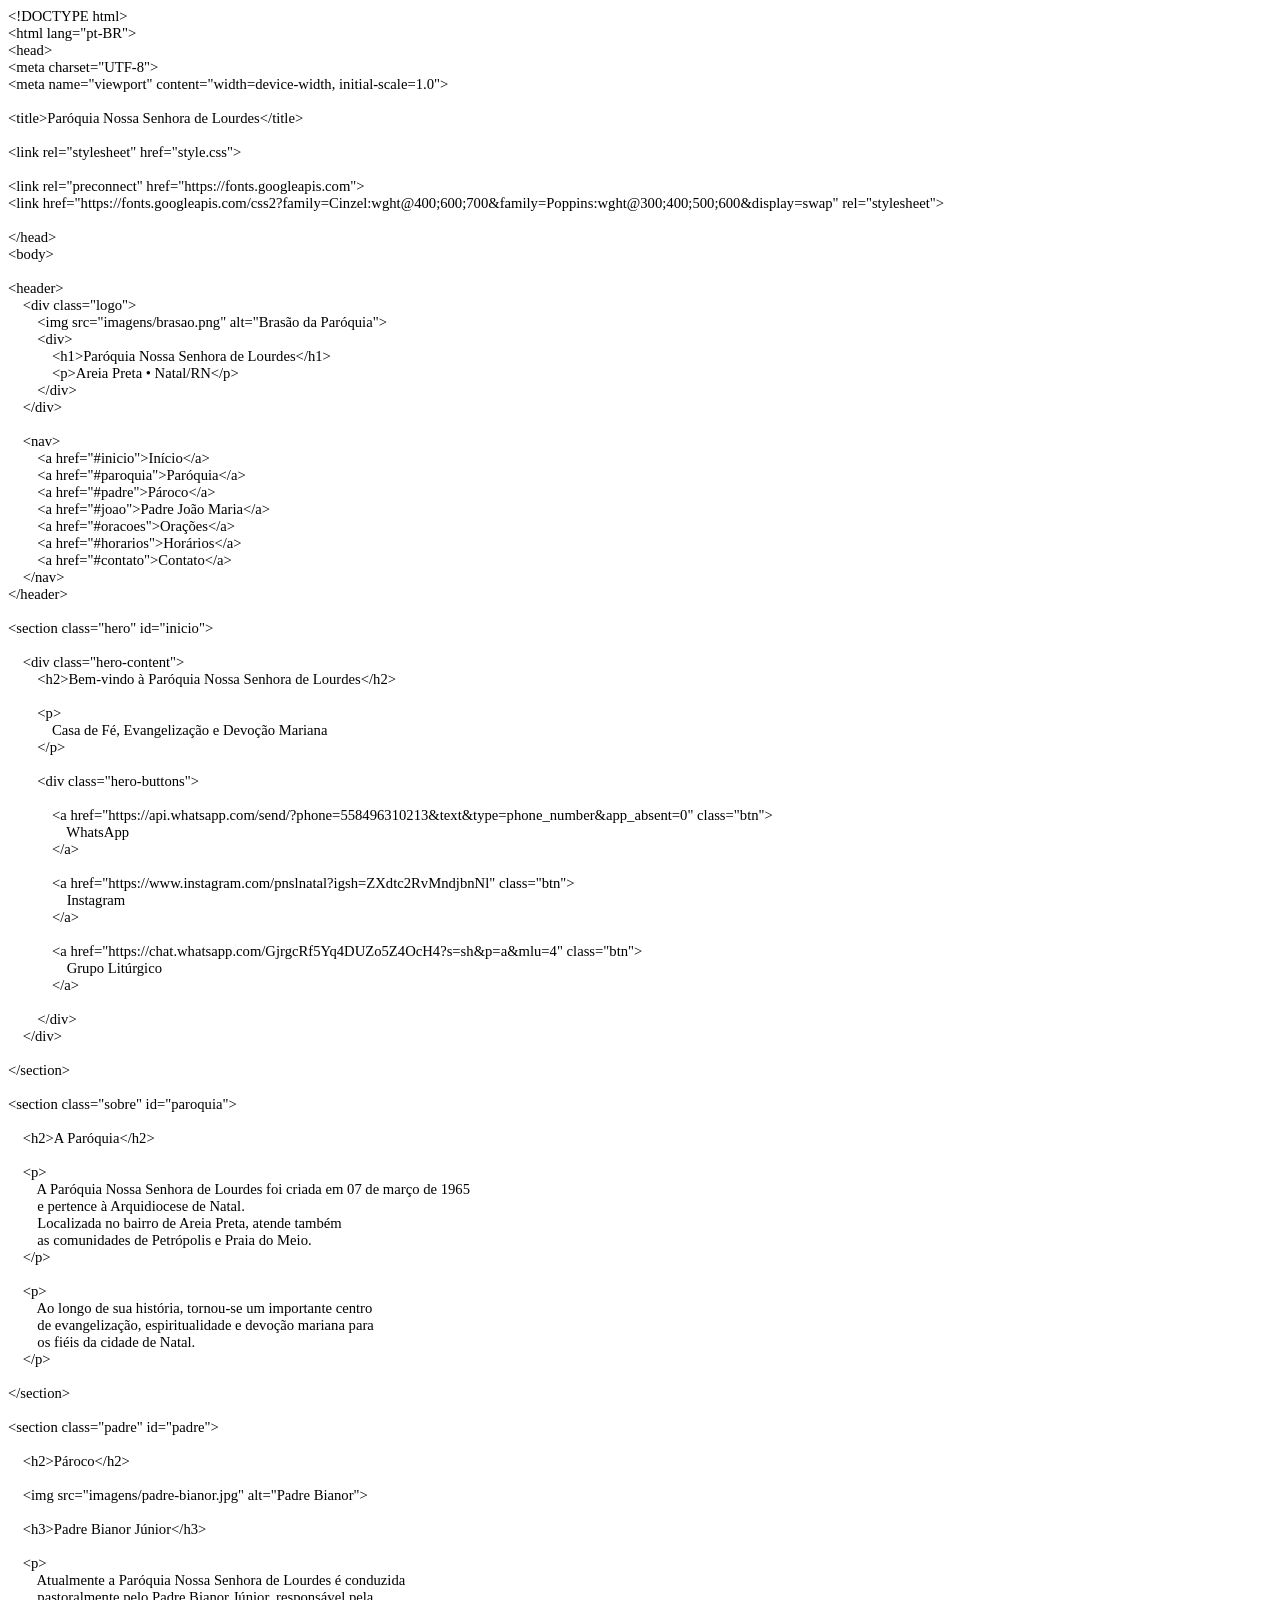
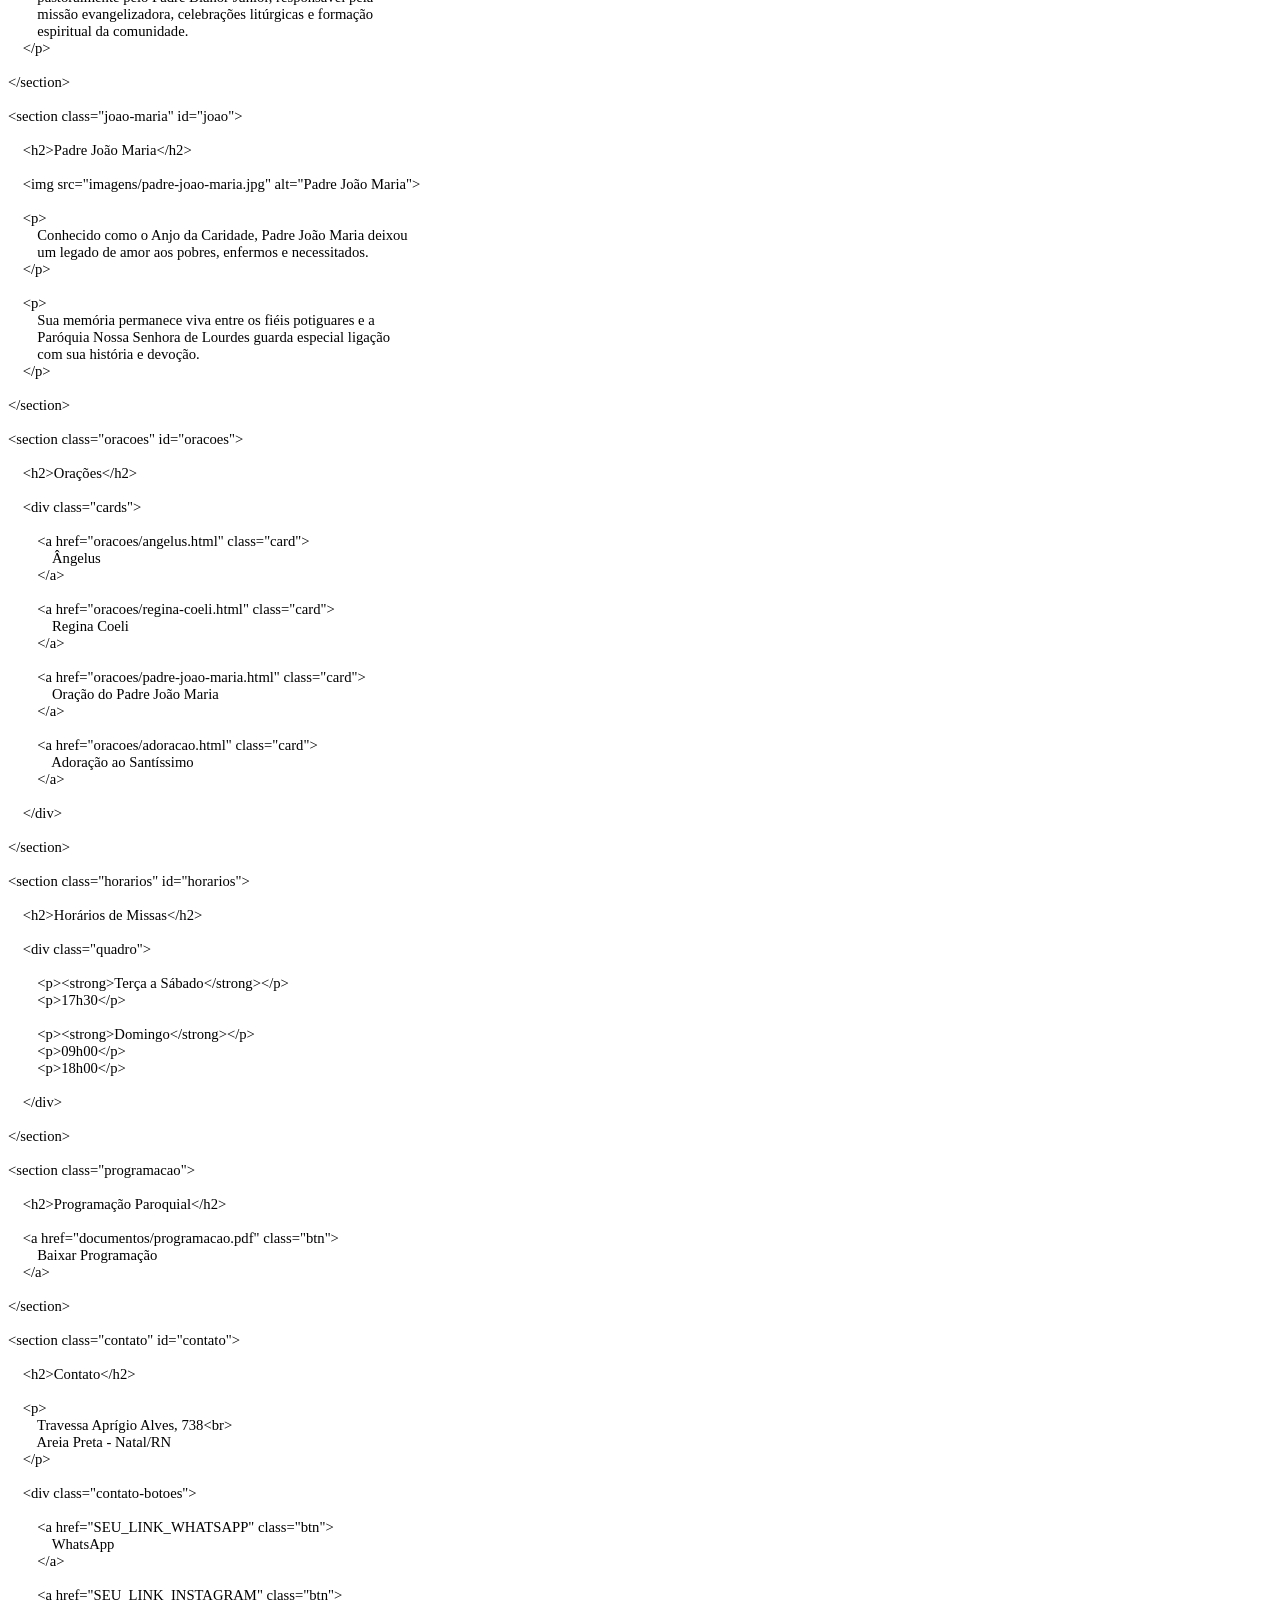
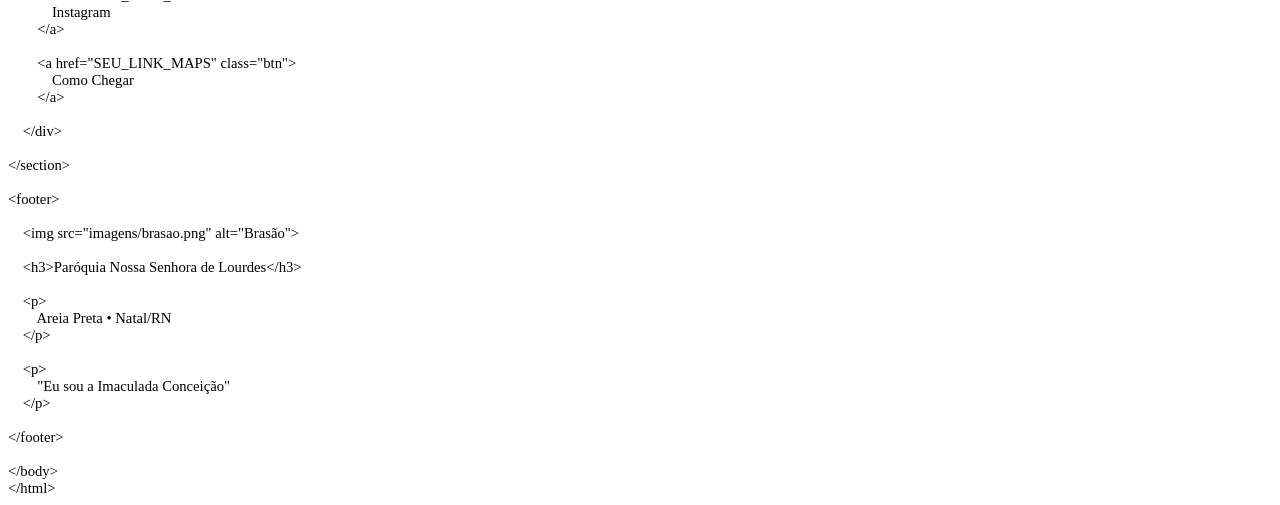
<file: index.html>
﻿<!DOCTYPE html PUBLIC "-//W3C//DTD XHTML 1.0 Transitional//EN" "http://www.w3.org/TR/xhtml1/DTD/xhtml1-transitional.dtd">
<html xmlns="http://www.w3.org/1999/xhtml">
	<head>
		<meta http-equiv="Content-Type" content="text/html; charset=utf-8" /><title>
		</title>
		<style type="text/css">
			.cs45EDA04D{text-align:left;text-indent:0pt;margin:0pt 0pt 0pt 0pt}
			.cs1D3D232C{color:#000000;background-color:transparent;font-family:Calibri;font-size:11pt;font-weight:normal;font-style:normal;}
		</style>
	</head>
	<body>
		<p class="cs45EDA04D"><span class="cs1D3D232C">&lt;!DOCTYPE html&gt;</span></p><p class="cs45EDA04D"><span class="cs1D3D232C">&lt;html lang=&quot;pt-BR&quot;&gt;</span></p><p class="cs45EDA04D"><span class="cs1D3D232C">&lt;head&gt;</span></p><p class="cs45EDA04D"><span class="cs1D3D232C">&lt;meta charset=&quot;UTF-8&quot;&gt;</span></p><p class="cs45EDA04D"><span class="cs1D3D232C">&lt;meta name=&quot;viewport&quot; content=&quot;width=device-width, initial-scale=1.0&quot;&gt;</span></p><p class="cs45EDA04D"><span class="cs1D3D232C">&nbsp;</span></p><p class="cs45EDA04D"><span class="cs1D3D232C">&lt;title&gt;Par&oacute;quia Nossa Senhora de Lourdes&lt;/title&gt;</span></p><p class="cs45EDA04D"><span class="cs1D3D232C">&nbsp;</span></p><p class="cs45EDA04D"><span class="cs1D3D232C">&lt;link rel=&quot;stylesheet&quot; href=&quot;style.css&quot;&gt;</span></p><p class="cs45EDA04D"><span class="cs1D3D232C">&nbsp;</span></p><p class="cs45EDA04D"><span class="cs1D3D232C">&lt;link rel=&quot;preconnect&quot; href=&quot;https://fonts.googleapis.com&quot;&gt;</span></p><p class="cs45EDA04D"><span class="cs1D3D232C">&lt;link href=&quot;https://fonts.googleapis.com/css2?family=Cinzel:wght@400;600;700&amp;family=Poppins:wght@300;400;500;600&amp;display=swap&quot; rel=&quot;stylesheet&quot;&gt;</span></p><p class="cs45EDA04D"><span class="cs1D3D232C">&nbsp;</span></p><p class="cs45EDA04D"><span class="cs1D3D232C">&lt;/head&gt;</span></p><p class="cs45EDA04D"><span class="cs1D3D232C">&lt;body&gt;</span></p><p class="cs45EDA04D"><span class="cs1D3D232C">&nbsp;</span></p><p class="cs45EDA04D"><span class="cs1D3D232C">&lt;header&gt;</span></p><p class="cs45EDA04D"><span class="cs1D3D232C">&nbsp; &nbsp;&nbsp;&lt;div class=&quot;logo&quot;&gt;</span></p><p class="cs45EDA04D"><span class="cs1D3D232C">&nbsp; &nbsp;&nbsp;&nbsp;&nbsp;&nbsp;&nbsp;&lt;img src=&quot;imagens/brasao.png&quot; alt=&quot;Bras&atilde;o da Par&oacute;quia&quot;&gt;</span></p><p class="cs45EDA04D"><span class="cs1D3D232C">&nbsp; &nbsp;&nbsp;&nbsp;&nbsp;&nbsp;&nbsp;&lt;div&gt;</span></p><p class="cs45EDA04D"><span class="cs1D3D232C">&nbsp; &nbsp;&nbsp;&nbsp;&nbsp;&nbsp;&nbsp;&nbsp;&nbsp;&nbsp;&nbsp;&lt;h1&gt;Par&oacute;quia Nossa Senhora de Lourdes&lt;/h1&gt;</span></p><p class="cs45EDA04D"><span class="cs1D3D232C">&nbsp; &nbsp;&nbsp;&nbsp;&nbsp;&nbsp;&nbsp;&nbsp;&nbsp;&nbsp;&nbsp;&lt;p&gt;Areia Preta &bull; Natal/RN&lt;/p&gt;</span></p><p class="cs45EDA04D"><span class="cs1D3D232C">&nbsp; &nbsp;&nbsp;&nbsp;&nbsp;&nbsp;&nbsp;&lt;/div&gt;</span></p><p class="cs45EDA04D"><span class="cs1D3D232C">&nbsp; &nbsp;&nbsp;&lt;/div&gt;</span></p><p class="cs45EDA04D"><span class="cs1D3D232C">&nbsp;</span></p><p class="cs45EDA04D"><span class="cs1D3D232C">&nbsp; &nbsp;&nbsp;&lt;nav&gt;</span></p><p class="cs45EDA04D"><span class="cs1D3D232C">&nbsp; &nbsp;&nbsp;&nbsp;&nbsp;&nbsp;&nbsp;&lt;a href=&quot;#inicio&quot;&gt;In&iacute;cio&lt;/a&gt;</span></p><p class="cs45EDA04D"><span class="cs1D3D232C">&nbsp; &nbsp;&nbsp;&nbsp;&nbsp;&nbsp;&nbsp;&lt;a href=&quot;#paroquia&quot;&gt;Par&oacute;quia&lt;/a&gt;</span></p><p class="cs45EDA04D"><span class="cs1D3D232C">&nbsp; &nbsp;&nbsp;&nbsp;&nbsp;&nbsp;&nbsp;&lt;a href=&quot;#padre&quot;&gt;P&aacute;roco&lt;/a&gt;</span></p><p class="cs45EDA04D"><span class="cs1D3D232C">&nbsp; &nbsp;&nbsp;&nbsp;&nbsp;&nbsp;&nbsp;&lt;a href=&quot;#joao&quot;&gt;Padre Jo&atilde;o Maria&lt;/a&gt;</span></p><p class="cs45EDA04D"><span class="cs1D3D232C">&nbsp; &nbsp;&nbsp;&nbsp;&nbsp;&nbsp;&nbsp;&lt;a href=&quot;#oracoes&quot;&gt;Ora&ccedil;&otilde;es&lt;/a&gt;</span></p><p class="cs45EDA04D"><span class="cs1D3D232C">&nbsp; &nbsp;&nbsp;&nbsp;&nbsp;&nbsp;&nbsp;&lt;a href=&quot;#horarios&quot;&gt;Hor&aacute;rios&lt;/a&gt;</span></p><p class="cs45EDA04D"><span class="cs1D3D232C">&nbsp; &nbsp;&nbsp;&nbsp;&nbsp;&nbsp;&nbsp;&lt;a href=&quot;#contato&quot;&gt;Contato&lt;/a&gt;</span></p><p class="cs45EDA04D"><span class="cs1D3D232C">&nbsp; &nbsp;&nbsp;&lt;/nav&gt;</span></p><p class="cs45EDA04D"><span class="cs1D3D232C">&lt;/header&gt;</span></p><p class="cs45EDA04D"><span class="cs1D3D232C">&nbsp;</span></p><p class="cs45EDA04D"><span class="cs1D3D232C">&lt;section class=&quot;hero&quot; id=&quot;inicio&quot;&gt;</span></p><p class="cs45EDA04D"><span class="cs1D3D232C">&nbsp;</span></p><p class="cs45EDA04D"><span class="cs1D3D232C">&nbsp; &nbsp;&nbsp;&lt;div class=&quot;hero-content&quot;&gt;</span></p><p class="cs45EDA04D"><span class="cs1D3D232C">&nbsp; &nbsp;&nbsp;&nbsp;&nbsp;&nbsp;&nbsp;&lt;h2&gt;Bem-vindo &agrave; Par&oacute;quia Nossa Senhora de Lourdes&lt;/h2&gt;</span></p><p class="cs45EDA04D"><span class="cs1D3D232C">&nbsp;</span></p><p class="cs45EDA04D"><span class="cs1D3D232C">&nbsp; &nbsp;&nbsp;&nbsp;&nbsp;&nbsp;&nbsp;&lt;p&gt;</span></p><p class="cs45EDA04D"><span class="cs1D3D232C">&nbsp; &nbsp;&nbsp;&nbsp;&nbsp;&nbsp;&nbsp;&nbsp;&nbsp;&nbsp;&nbsp;Casa de F&eacute;, Evangeliza&ccedil;&atilde;o e Devo&ccedil;&atilde;o Mariana</span></p><p class="cs45EDA04D"><span class="cs1D3D232C">&nbsp; &nbsp;&nbsp;&nbsp;&nbsp;&nbsp;&nbsp;&lt;/p&gt;</span></p><p class="cs45EDA04D"><span class="cs1D3D232C">&nbsp;</span></p><p class="cs45EDA04D"><span class="cs1D3D232C">&nbsp; &nbsp;&nbsp;&nbsp;&nbsp;&nbsp;&nbsp;&lt;div class=&quot;hero-buttons&quot;&gt;</span></p><p class="cs45EDA04D"><span class="cs1D3D232C">&nbsp;</span></p><p class="cs45EDA04D"><span class="cs1D3D232C">&nbsp; &nbsp;&nbsp;&nbsp;&nbsp;&nbsp;&nbsp;&nbsp;&nbsp;&nbsp;&nbsp;&lt;a href=&quot;https://api.whatsapp.com/send/?phone=558496310213&amp;text&amp;type=phone_number&amp;app_absent=0&quot; class=&quot;btn&quot;&gt;</span></p><p class="cs45EDA04D"><span class="cs1D3D232C">&nbsp; &nbsp;&nbsp;&nbsp;&nbsp;&nbsp;&nbsp;&nbsp;&nbsp;&nbsp;&nbsp;&nbsp;&nbsp;&nbsp;&nbsp;WhatsApp</span></p><p class="cs45EDA04D"><span class="cs1D3D232C">&nbsp; &nbsp;&nbsp;&nbsp;&nbsp;&nbsp;&nbsp;&nbsp;&nbsp;&nbsp;&nbsp;&lt;/a&gt;</span></p><p class="cs45EDA04D"><span class="cs1D3D232C">&nbsp;</span></p><p class="cs45EDA04D"><span class="cs1D3D232C">&nbsp; &nbsp;&nbsp;&nbsp;&nbsp;&nbsp;&nbsp;&nbsp;&nbsp;&nbsp;&nbsp;&lt;a href=&quot;https://www.instagram.com/pnslnatal?igsh=ZXdtc2RvMndjbnNl&quot; class=&quot;btn&quot;&gt;</span></p><p class="cs45EDA04D"><span class="cs1D3D232C">&nbsp; &nbsp;&nbsp;&nbsp;&nbsp;&nbsp;&nbsp;&nbsp;&nbsp;&nbsp;&nbsp;&nbsp;&nbsp;&nbsp;&nbsp;Instagram</span></p><p class="cs45EDA04D"><span class="cs1D3D232C">&nbsp; &nbsp;&nbsp;&nbsp;&nbsp;&nbsp;&nbsp;&nbsp;&nbsp;&nbsp;&nbsp;&lt;/a&gt;</span></p><p class="cs45EDA04D"><span class="cs1D3D232C">&nbsp;</span></p><p class="cs45EDA04D"><span class="cs1D3D232C">&nbsp; &nbsp;&nbsp;&nbsp;&nbsp;&nbsp;&nbsp;&nbsp;&nbsp;&nbsp;&nbsp;&lt;a href=&quot;https://chat.whatsapp.com/GjrgcRf5Yq4DUZo5Z4OcH4?s=sh&amp;p=a&amp;mlu=4&quot; class=&quot;btn&quot;&gt;</span></p><p class="cs45EDA04D"><span class="cs1D3D232C">&nbsp; &nbsp;&nbsp;&nbsp;&nbsp;&nbsp;&nbsp;&nbsp;&nbsp;&nbsp;&nbsp;&nbsp;&nbsp;&nbsp;&nbsp;Grupo Lit&uacute;rgico</span></p><p class="cs45EDA04D"><span class="cs1D3D232C">&nbsp; &nbsp;&nbsp;&nbsp;&nbsp;&nbsp;&nbsp;&nbsp;&nbsp;&nbsp;&nbsp;&lt;/a&gt;</span></p><p class="cs45EDA04D"><span class="cs1D3D232C">&nbsp;</span></p><p class="cs45EDA04D"><span class="cs1D3D232C">&nbsp; &nbsp;&nbsp;&nbsp;&nbsp;&nbsp;&nbsp;&lt;/div&gt;</span></p><p class="cs45EDA04D"><span class="cs1D3D232C">&nbsp; &nbsp;&nbsp;&lt;/div&gt;</span></p><p class="cs45EDA04D"><span class="cs1D3D232C">&nbsp;</span></p><p class="cs45EDA04D"><span class="cs1D3D232C">&lt;/section&gt;</span></p><p class="cs45EDA04D"><span class="cs1D3D232C">&nbsp;</span></p><p class="cs45EDA04D"><span class="cs1D3D232C">&lt;section class=&quot;sobre&quot; id=&quot;paroquia&quot;&gt;</span></p><p class="cs45EDA04D"><span class="cs1D3D232C">&nbsp;</span></p><p class="cs45EDA04D"><span class="cs1D3D232C">&nbsp; &nbsp;&nbsp;&lt;h2&gt;A Par&oacute;quia&lt;/h2&gt;</span></p><p class="cs45EDA04D"><span class="cs1D3D232C">&nbsp;</span></p><p class="cs45EDA04D"><span class="cs1D3D232C">&nbsp; &nbsp;&nbsp;&lt;p&gt;</span></p><p class="cs45EDA04D"><span class="cs1D3D232C">&nbsp; &nbsp;&nbsp;&nbsp;&nbsp;&nbsp;&nbsp;A Par&oacute;quia Nossa Senhora de Lourdes foi criada em 07 de mar&ccedil;o de 1965</span></p><p class="cs45EDA04D"><span class="cs1D3D232C">&nbsp; &nbsp;&nbsp;&nbsp;&nbsp;&nbsp;&nbsp;e pertence &agrave; Arquidiocese de Natal.</span></p><p class="cs45EDA04D"><span class="cs1D3D232C">&nbsp; &nbsp;&nbsp;&nbsp;&nbsp;&nbsp;&nbsp;Localizada no bairro de Areia Preta, atende tamb&eacute;m</span></p><p class="cs45EDA04D"><span class="cs1D3D232C">&nbsp; &nbsp;&nbsp;&nbsp;&nbsp;&nbsp;&nbsp;as comunidades de Petr&oacute;polis e Praia do Meio.</span></p><p class="cs45EDA04D"><span class="cs1D3D232C">&nbsp; &nbsp;&nbsp;&lt;/p&gt;</span></p><p class="cs45EDA04D"><span class="cs1D3D232C">&nbsp;</span></p><p class="cs45EDA04D"><span class="cs1D3D232C">&nbsp; &nbsp;&nbsp;&lt;p&gt;</span></p><p class="cs45EDA04D"><span class="cs1D3D232C">&nbsp; &nbsp;&nbsp;&nbsp;&nbsp;&nbsp;&nbsp;Ao longo de sua hist&oacute;ria, tornou-se um importante centro</span></p><p class="cs45EDA04D"><span class="cs1D3D232C">&nbsp; &nbsp;&nbsp;&nbsp;&nbsp;&nbsp;&nbsp;de evangeliza&ccedil;&atilde;o, espiritualidade e devo&ccedil;&atilde;o mariana para</span></p><p class="cs45EDA04D"><span class="cs1D3D232C">&nbsp; &nbsp;&nbsp;&nbsp;&nbsp;&nbsp;&nbsp;os fi&eacute;is da cidade de Natal.</span></p><p class="cs45EDA04D"><span class="cs1D3D232C">&nbsp; &nbsp;&nbsp;&lt;/p&gt;</span></p><p class="cs45EDA04D"><span class="cs1D3D232C">&nbsp;</span></p><p class="cs45EDA04D"><span class="cs1D3D232C">&lt;/section&gt;</span></p><p class="cs45EDA04D"><span class="cs1D3D232C">&nbsp;</span></p><p class="cs45EDA04D"><span class="cs1D3D232C">&lt;section class=&quot;padre&quot; id=&quot;padre&quot;&gt;</span></p><p class="cs45EDA04D"><span class="cs1D3D232C">&nbsp;</span></p><p class="cs45EDA04D"><span class="cs1D3D232C">&nbsp; &nbsp;&nbsp;&lt;h2&gt;P&aacute;roco&lt;/h2&gt;</span></p><p class="cs45EDA04D"><span class="cs1D3D232C">&nbsp;</span></p><p class="cs45EDA04D"><span class="cs1D3D232C">&nbsp; &nbsp;&nbsp;&lt;img src=&quot;imagens/padre-bianor.jpg&quot; alt=&quot;Padre Bianor&quot;&gt;</span></p><p class="cs45EDA04D"><span class="cs1D3D232C">&nbsp;</span></p><p class="cs45EDA04D"><span class="cs1D3D232C">&nbsp; &nbsp;&nbsp;&lt;h3&gt;Padre Bianor J&uacute;nior&lt;/h3&gt;</span></p><p class="cs45EDA04D"><span class="cs1D3D232C">&nbsp;</span></p><p class="cs45EDA04D"><span class="cs1D3D232C">&nbsp; &nbsp;&nbsp;&lt;p&gt;</span></p><p class="cs45EDA04D"><span class="cs1D3D232C">&nbsp; &nbsp;&nbsp;&nbsp;&nbsp;&nbsp;&nbsp;Atualmente a Par&oacute;quia Nossa Senhora de Lourdes &eacute; conduzida</span></p><p class="cs45EDA04D"><span class="cs1D3D232C">&nbsp; &nbsp;&nbsp;&nbsp;&nbsp;&nbsp;&nbsp;pastoralmente pelo Padre Bianor J&uacute;nior, respons&aacute;vel pela</span></p><p class="cs45EDA04D"><span class="cs1D3D232C">&nbsp; &nbsp;&nbsp;&nbsp;&nbsp;&nbsp;&nbsp;miss&atilde;o evangelizadora, celebra&ccedil;&otilde;es lit&uacute;rgicas e forma&ccedil;&atilde;o</span></p><p class="cs45EDA04D"><span class="cs1D3D232C">&nbsp; &nbsp;&nbsp;&nbsp;&nbsp;&nbsp;&nbsp;espiritual da comunidade.</span></p><p class="cs45EDA04D"><span class="cs1D3D232C">&nbsp; &nbsp;&nbsp;&lt;/p&gt;</span></p><p class="cs45EDA04D"><span class="cs1D3D232C">&nbsp;</span></p><p class="cs45EDA04D"><span class="cs1D3D232C">&lt;/section&gt;</span></p><p class="cs45EDA04D"><span class="cs1D3D232C">&nbsp;</span></p><p class="cs45EDA04D"><span class="cs1D3D232C">&lt;section class=&quot;joao-maria&quot; id=&quot;joao&quot;&gt;</span></p><p class="cs45EDA04D"><span class="cs1D3D232C">&nbsp;</span></p><p class="cs45EDA04D"><span class="cs1D3D232C">&nbsp; &nbsp;&nbsp;&lt;h2&gt;Padre Jo&atilde;o Maria&lt;/h2&gt;</span></p><p class="cs45EDA04D"><span class="cs1D3D232C">&nbsp;</span></p><p class="cs45EDA04D"><span class="cs1D3D232C">&nbsp; &nbsp;&nbsp;&lt;img src=&quot;imagens/padre-joao-maria.jpg&quot; alt=&quot;Padre Jo&atilde;o Maria&quot;&gt;</span></p><p class="cs45EDA04D"><span class="cs1D3D232C">&nbsp;</span></p><p class="cs45EDA04D"><span class="cs1D3D232C">&nbsp; &nbsp;&nbsp;&lt;p&gt;</span></p><p class="cs45EDA04D"><span class="cs1D3D232C">&nbsp; &nbsp;&nbsp;&nbsp;&nbsp;&nbsp;&nbsp;Conhecido como o Anjo da Caridade, Padre Jo&atilde;o Maria deixou</span></p><p class="cs45EDA04D"><span class="cs1D3D232C">&nbsp; &nbsp;&nbsp;&nbsp;&nbsp;&nbsp;&nbsp;um legado de amor aos pobres, enfermos e necessitados.</span></p><p class="cs45EDA04D"><span class="cs1D3D232C">&nbsp; &nbsp;&nbsp;&lt;/p&gt;</span></p><p class="cs45EDA04D"><span class="cs1D3D232C">&nbsp;</span></p><p class="cs45EDA04D"><span class="cs1D3D232C">&nbsp; &nbsp;&nbsp;&lt;p&gt;</span></p><p class="cs45EDA04D"><span class="cs1D3D232C">&nbsp; &nbsp;&nbsp;&nbsp;&nbsp;&nbsp;&nbsp;Sua mem&oacute;ria permanece viva entre os fi&eacute;is potiguares e a</span></p><p class="cs45EDA04D"><span class="cs1D3D232C">&nbsp; &nbsp;&nbsp;&nbsp;&nbsp;&nbsp;&nbsp;Par&oacute;quia Nossa Senhora de Lourdes guarda especial liga&ccedil;&atilde;o</span></p><p class="cs45EDA04D"><span class="cs1D3D232C">&nbsp; &nbsp;&nbsp;&nbsp;&nbsp;&nbsp;&nbsp;com sua hist&oacute;ria e devo&ccedil;&atilde;o.</span></p><p class="cs45EDA04D"><span class="cs1D3D232C">&nbsp; &nbsp;&nbsp;&lt;/p&gt;</span></p><p class="cs45EDA04D"><span class="cs1D3D232C">&nbsp;</span></p><p class="cs45EDA04D"><span class="cs1D3D232C">&lt;/section&gt;</span></p><p class="cs45EDA04D"><span class="cs1D3D232C">&nbsp;</span></p><p class="cs45EDA04D"><span class="cs1D3D232C">&lt;section class=&quot;oracoes&quot; id=&quot;oracoes&quot;&gt;</span></p><p class="cs45EDA04D"><span class="cs1D3D232C">&nbsp;</span></p><p class="cs45EDA04D"><span class="cs1D3D232C">&nbsp; &nbsp;&nbsp;&lt;h2&gt;Ora&ccedil;&otilde;es&lt;/h2&gt;</span></p><p class="cs45EDA04D"><span class="cs1D3D232C">&nbsp;</span></p><p class="cs45EDA04D"><span class="cs1D3D232C">&nbsp; &nbsp;&nbsp;&lt;div class=&quot;cards&quot;&gt;</span></p><p class="cs45EDA04D"><span class="cs1D3D232C">&nbsp;</span></p><p class="cs45EDA04D"><span class="cs1D3D232C">&nbsp; &nbsp;&nbsp;&nbsp;&nbsp;&nbsp;&nbsp;&lt;a href=&quot;oracoes/angelus.html&quot; class=&quot;card&quot;&gt;</span></p><p class="cs45EDA04D"><span class="cs1D3D232C">&nbsp; &nbsp;&nbsp;&nbsp;&nbsp;&nbsp;&nbsp;&nbsp;&nbsp;&nbsp;&nbsp;&Acirc;ngelus</span></p><p class="cs45EDA04D"><span class="cs1D3D232C">&nbsp; &nbsp;&nbsp;&nbsp;&nbsp;&nbsp;&nbsp;&lt;/a&gt;</span></p><p class="cs45EDA04D"><span class="cs1D3D232C">&nbsp;</span></p><p class="cs45EDA04D"><span class="cs1D3D232C">&nbsp; &nbsp;&nbsp;&nbsp;&nbsp;&nbsp;&nbsp;&lt;a href=&quot;oracoes/regina-coeli.html&quot; class=&quot;card&quot;&gt;</span></p><p class="cs45EDA04D"><span class="cs1D3D232C">&nbsp; &nbsp;&nbsp;&nbsp;&nbsp;&nbsp;&nbsp;&nbsp;&nbsp;&nbsp;&nbsp;Regina Coeli</span></p><p class="cs45EDA04D"><span class="cs1D3D232C">&nbsp; &nbsp;&nbsp;&nbsp;&nbsp;&nbsp;&nbsp;&lt;/a&gt;</span></p><p class="cs45EDA04D"><span class="cs1D3D232C">&nbsp;</span></p><p class="cs45EDA04D"><span class="cs1D3D232C">&nbsp; &nbsp;&nbsp;&nbsp;&nbsp;&nbsp;&nbsp;&lt;a href=&quot;oracoes/padre-joao-maria.html&quot; class=&quot;card&quot;&gt;</span></p><p class="cs45EDA04D"><span class="cs1D3D232C">&nbsp; &nbsp;&nbsp;&nbsp;&nbsp;&nbsp;&nbsp;&nbsp;&nbsp;&nbsp;&nbsp;Ora&ccedil;&atilde;o do Padre Jo&atilde;o Maria</span></p><p class="cs45EDA04D"><span class="cs1D3D232C">&nbsp; &nbsp;&nbsp;&nbsp;&nbsp;&nbsp;&nbsp;&lt;/a&gt;</span></p><p class="cs45EDA04D"><span class="cs1D3D232C">&nbsp;</span></p><p class="cs45EDA04D"><span class="cs1D3D232C">&nbsp; &nbsp;&nbsp;&nbsp;&nbsp;&nbsp;&nbsp;&lt;a href=&quot;oracoes/adoracao.html&quot; class=&quot;card&quot;&gt;</span></p><p class="cs45EDA04D"><span class="cs1D3D232C">&nbsp; &nbsp;&nbsp;&nbsp;&nbsp;&nbsp;&nbsp;&nbsp;&nbsp;&nbsp;&nbsp;Adora&ccedil;&atilde;o ao Sant&iacute;ssimo</span></p><p class="cs45EDA04D"><span class="cs1D3D232C">&nbsp; &nbsp;&nbsp;&nbsp;&nbsp;&nbsp;&nbsp;&lt;/a&gt;</span></p><p class="cs45EDA04D"><span class="cs1D3D232C">&nbsp;</span></p><p class="cs45EDA04D"><span class="cs1D3D232C">&nbsp; &nbsp;&nbsp;&lt;/div&gt;</span></p><p class="cs45EDA04D"><span class="cs1D3D232C">&nbsp;</span></p><p class="cs45EDA04D"><span class="cs1D3D232C">&lt;/section&gt;</span></p><p class="cs45EDA04D"><span class="cs1D3D232C">&nbsp;</span></p><p class="cs45EDA04D"><span class="cs1D3D232C">&lt;section class=&quot;horarios&quot; id=&quot;horarios&quot;&gt;</span></p><p class="cs45EDA04D"><span class="cs1D3D232C">&nbsp;</span></p><p class="cs45EDA04D"><span class="cs1D3D232C">&nbsp; &nbsp;&nbsp;&lt;h2&gt;Hor&aacute;rios de Missas&lt;/h2&gt;</span></p><p class="cs45EDA04D"><span class="cs1D3D232C">&nbsp;</span></p><p class="cs45EDA04D"><span class="cs1D3D232C">&nbsp; &nbsp;&nbsp;&lt;div class=&quot;quadro&quot;&gt;</span></p><p class="cs45EDA04D"><span class="cs1D3D232C">&nbsp;</span></p><p class="cs45EDA04D"><span class="cs1D3D232C">&nbsp; &nbsp;&nbsp;&nbsp;&nbsp;&nbsp;&nbsp;&lt;p&gt;&lt;strong&gt;Ter&ccedil;a a S&aacute;bado&lt;/strong&gt;&lt;/p&gt;</span></p><p class="cs45EDA04D"><span class="cs1D3D232C">&nbsp; &nbsp;&nbsp;&nbsp;&nbsp;&nbsp;&nbsp;&lt;p&gt;17h30&lt;/p&gt;</span></p><p class="cs45EDA04D"><span class="cs1D3D232C">&nbsp;</span></p><p class="cs45EDA04D"><span class="cs1D3D232C">&nbsp; &nbsp;&nbsp;&nbsp;&nbsp;&nbsp;&nbsp;&lt;p&gt;&lt;strong&gt;Domingo&lt;/strong&gt;&lt;/p&gt;</span></p><p class="cs45EDA04D"><span class="cs1D3D232C">&nbsp; &nbsp;&nbsp;&nbsp;&nbsp;&nbsp;&nbsp;&lt;p&gt;09h00&lt;/p&gt;</span></p><p class="cs45EDA04D"><span class="cs1D3D232C">&nbsp; &nbsp;&nbsp;&nbsp;&nbsp;&nbsp;&nbsp;&lt;p&gt;18h00&lt;/p&gt;</span></p><p class="cs45EDA04D"><span class="cs1D3D232C">&nbsp;</span></p><p class="cs45EDA04D"><span class="cs1D3D232C">&nbsp; &nbsp;&nbsp;&lt;/div&gt;</span></p><p class="cs45EDA04D"><span class="cs1D3D232C">&nbsp;</span></p><p class="cs45EDA04D"><span class="cs1D3D232C">&lt;/section&gt;</span></p><p class="cs45EDA04D"><span class="cs1D3D232C">&nbsp;</span></p><p class="cs45EDA04D"><span class="cs1D3D232C">&lt;section class=&quot;programacao&quot;&gt;</span></p><p class="cs45EDA04D"><span class="cs1D3D232C">&nbsp;</span></p><p class="cs45EDA04D"><span class="cs1D3D232C">&nbsp; &nbsp;&nbsp;&lt;h2&gt;Programa&ccedil;&atilde;o Paroquial&lt;/h2&gt;</span></p><p class="cs45EDA04D"><span class="cs1D3D232C">&nbsp;</span></p><p class="cs45EDA04D"><span class="cs1D3D232C">&nbsp; &nbsp;&nbsp;&lt;a href=&quot;documentos/programacao.pdf&quot; class=&quot;btn&quot;&gt;</span></p><p class="cs45EDA04D"><span class="cs1D3D232C">&nbsp; &nbsp;&nbsp;&nbsp;&nbsp;&nbsp;&nbsp;Baixar Programa&ccedil;&atilde;o</span></p><p class="cs45EDA04D"><span class="cs1D3D232C">&nbsp; &nbsp;&nbsp;&lt;/a&gt;</span></p><p class="cs45EDA04D"><span class="cs1D3D232C">&nbsp;</span></p><p class="cs45EDA04D"><span class="cs1D3D232C">&lt;/section&gt;</span></p><p class="cs45EDA04D"><span class="cs1D3D232C">&nbsp;</span></p><p class="cs45EDA04D"><span class="cs1D3D232C">&lt;section class=&quot;contato&quot; id=&quot;contato&quot;&gt;</span></p><p class="cs45EDA04D"><span class="cs1D3D232C">&nbsp;</span></p><p class="cs45EDA04D"><span class="cs1D3D232C">&nbsp; &nbsp;&nbsp;&lt;h2&gt;Contato&lt;/h2&gt;</span></p><p class="cs45EDA04D"><span class="cs1D3D232C">&nbsp;</span></p><p class="cs45EDA04D"><span class="cs1D3D232C">&nbsp; &nbsp;&nbsp;&lt;p&gt;</span></p><p class="cs45EDA04D"><span class="cs1D3D232C">&nbsp; &nbsp;&nbsp;&nbsp;&nbsp;&nbsp;&nbsp;Travessa Apr&iacute;gio Alves, 738&lt;br&gt;</span></p><p class="cs45EDA04D"><span class="cs1D3D232C">&nbsp; &nbsp;&nbsp;&nbsp;&nbsp;&nbsp;&nbsp;Areia Preta - Natal/RN</span></p><p class="cs45EDA04D"><span class="cs1D3D232C">&nbsp; &nbsp;&nbsp;&lt;/p&gt;</span></p><p class="cs45EDA04D"><span class="cs1D3D232C">&nbsp;</span></p><p class="cs45EDA04D"><span class="cs1D3D232C">&nbsp; &nbsp;&nbsp;&lt;div class=&quot;contato-botoes&quot;&gt;</span></p><p class="cs45EDA04D"><span class="cs1D3D232C">&nbsp;</span></p><p class="cs45EDA04D"><span class="cs1D3D232C">&nbsp; &nbsp;&nbsp;&nbsp;&nbsp;&nbsp;&nbsp;&lt;a href=&quot;SEU_LINK_WHATSAPP&quot; class=&quot;btn&quot;&gt;</span></p><p class="cs45EDA04D"><span class="cs1D3D232C">&nbsp; &nbsp;&nbsp;&nbsp;&nbsp;&nbsp;&nbsp;&nbsp;&nbsp;&nbsp;&nbsp;WhatsApp</span></p><p class="cs45EDA04D"><span class="cs1D3D232C">&nbsp; &nbsp;&nbsp;&nbsp;&nbsp;&nbsp;&nbsp;&lt;/a&gt;</span></p><p class="cs45EDA04D"><span class="cs1D3D232C">&nbsp;</span></p><p class="cs45EDA04D"><span class="cs1D3D232C">&nbsp; &nbsp;&nbsp;&nbsp;&nbsp;&nbsp;&nbsp;&lt;a href=&quot;SEU_LINK_INSTAGRAM&quot; class=&quot;btn&quot;&gt;</span></p><p class="cs45EDA04D"><span class="cs1D3D232C">&nbsp; &nbsp;&nbsp;&nbsp;&nbsp;&nbsp;&nbsp;&nbsp;&nbsp;&nbsp;&nbsp;Instagram</span></p><p class="cs45EDA04D"><span class="cs1D3D232C">&nbsp; &nbsp;&nbsp;&nbsp;&nbsp;&nbsp;&nbsp;&lt;/a&gt;</span></p><p class="cs45EDA04D"><span class="cs1D3D232C">&nbsp;</span></p><p class="cs45EDA04D"><span class="cs1D3D232C">&nbsp; &nbsp;&nbsp;&nbsp;&nbsp;&nbsp;&nbsp;&lt;a href=&quot;SEU_LINK_MAPS&quot; class=&quot;btn&quot;&gt;</span></p><p class="cs45EDA04D"><span class="cs1D3D232C">&nbsp; &nbsp;&nbsp;&nbsp;&nbsp;&nbsp;&nbsp;&nbsp;&nbsp;&nbsp;&nbsp;Como Chegar</span></p><p class="cs45EDA04D"><span class="cs1D3D232C">&nbsp; &nbsp;&nbsp;&nbsp;&nbsp;&nbsp;&nbsp;&lt;/a&gt;</span></p><p class="cs45EDA04D"><span class="cs1D3D232C">&nbsp;</span></p><p class="cs45EDA04D"><span class="cs1D3D232C">&nbsp; &nbsp;&nbsp;&lt;/div&gt;</span></p><p class="cs45EDA04D"><span class="cs1D3D232C">&nbsp;</span></p><p class="cs45EDA04D"><span class="cs1D3D232C">&lt;/section&gt;</span></p><p class="cs45EDA04D"><span class="cs1D3D232C">&nbsp;</span></p><p class="cs45EDA04D"><span class="cs1D3D232C">&lt;footer&gt;</span></p><p class="cs45EDA04D"><span class="cs1D3D232C">&nbsp;</span></p><p class="cs45EDA04D"><span class="cs1D3D232C">&nbsp; &nbsp;&nbsp;&lt;img src=&quot;imagens/brasao.png&quot; alt=&quot;Bras&atilde;o&quot;&gt;</span></p><p class="cs45EDA04D"><span class="cs1D3D232C">&nbsp;</span></p><p class="cs45EDA04D"><span class="cs1D3D232C">&nbsp; &nbsp;&nbsp;&lt;h3&gt;Par&oacute;quia Nossa Senhora de Lourdes&lt;/h3&gt;</span></p><p class="cs45EDA04D"><span class="cs1D3D232C">&nbsp;</span></p><p class="cs45EDA04D"><span class="cs1D3D232C">&nbsp; &nbsp;&nbsp;&lt;p&gt;</span></p><p class="cs45EDA04D"><span class="cs1D3D232C">&nbsp; &nbsp;&nbsp;&nbsp;&nbsp;&nbsp;&nbsp;Areia Preta &bull; Natal/RN</span></p><p class="cs45EDA04D"><span class="cs1D3D232C">&nbsp; &nbsp;&nbsp;&lt;/p&gt;</span></p><p class="cs45EDA04D"><span class="cs1D3D232C">&nbsp;</span></p><p class="cs45EDA04D"><span class="cs1D3D232C">&nbsp; &nbsp;&nbsp;&lt;p&gt;</span></p><p class="cs45EDA04D"><span class="cs1D3D232C">&nbsp; &nbsp;&nbsp;&nbsp;&nbsp;&nbsp;&nbsp;&quot;Eu sou a Imaculada Concei&ccedil;&atilde;o&quot;</span></p><p class="cs45EDA04D"><span class="cs1D3D232C">&nbsp; &nbsp;&nbsp;&lt;/p&gt;</span></p><p class="cs45EDA04D"><span class="cs1D3D232C">&nbsp;</span></p><p class="cs45EDA04D"><span class="cs1D3D232C">&lt;/footer&gt;</span></p><p class="cs45EDA04D"><span class="cs1D3D232C">&nbsp;</span></p><p class="cs45EDA04D"><span class="cs1D3D232C">&lt;/body&gt;</span></p><p class="cs45EDA04D"><span class="cs1D3D232C">&lt;/html&gt;</span></p></body>
</html>
</file>
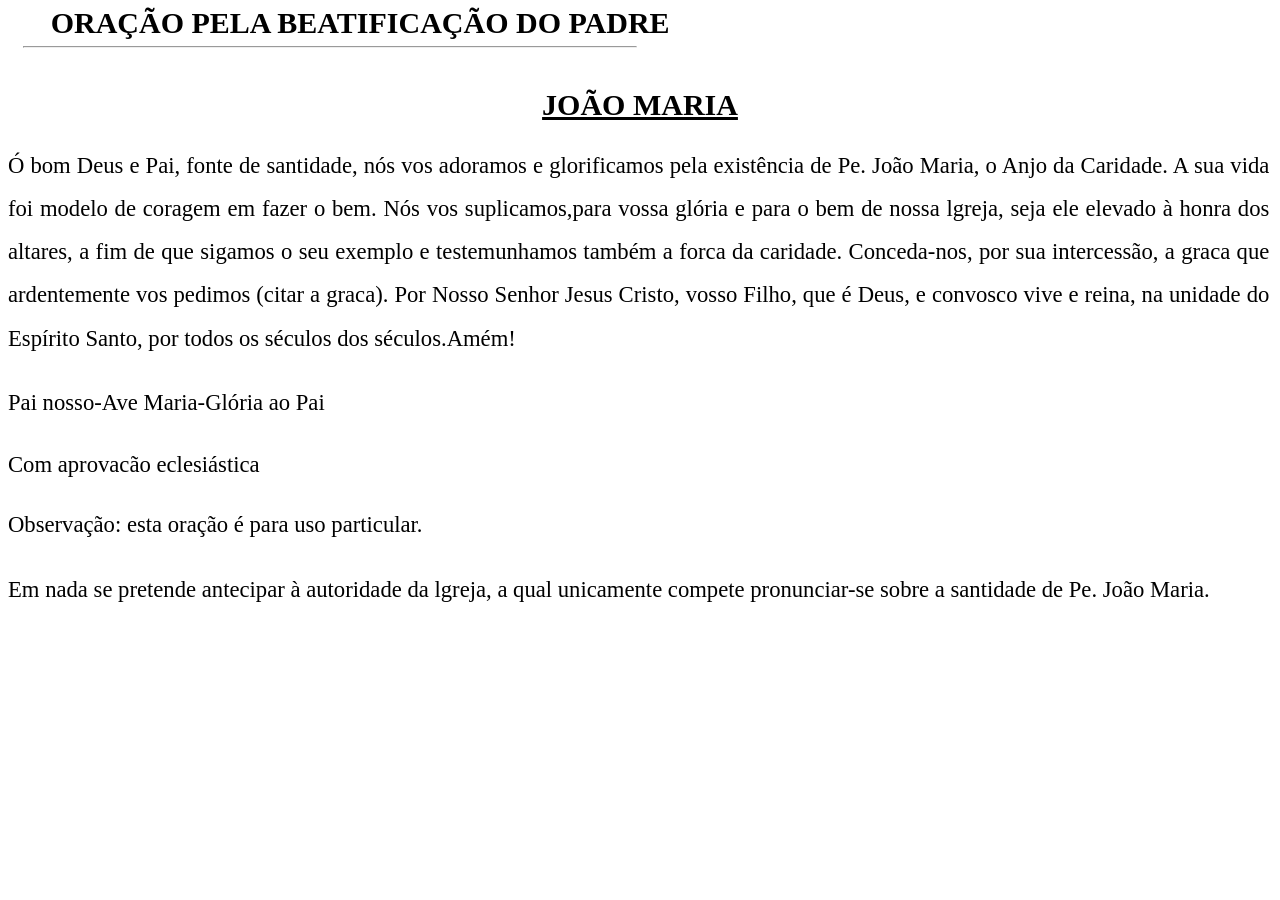
<file: padre-joao-maria.html>
﻿<!DOCTYPE html PUBLIC "-//W3C//DTD XHTML 1.0 Transitional//EN" "http://www.w3.org/TR/xhtml1/DTD/xhtml1-transitional.dtd">
<html xmlns="http://www.w3.org/1999/xhtml">
	<head>
		<meta http-equiv="Content-Type" content="text/html; charset=utf-8" /><title>
			wordbuilder</title>
		<style type="text/css">
			.cs78DEDE3A{text-align:justify;text-indent:32pt;margin:0pt 0pt 0pt 0pt;line-height:0.9916667}
			.cs608FB29D{color:#000000;background-color:transparent;font-family:Calibri;font-size:22.5pt;font-weight:bold;font-style:normal;}
			.cs45EDA04D{text-align:left;text-indent:0pt;margin:0pt 0pt 0pt 0pt}
			.csB4611B6A{text-align:center;text-indent:0pt;margin:0pt 0pt 0pt 0pt;line-height:1.025}
			.cs74CEBC26{color:#000000;background-color:transparent;font-family:Calibri;font-size:22.5pt;font-weight:bold;font-style:normal;text-decoration: underline;}
			.cs15003B09{text-align:justify;text-indent:0pt;margin:0pt 0pt 0pt 0pt;line-height:0.99583334}
			.cs1E582F58{color:#000000;background-color:transparent;font-family:SimSun;font-size:17pt;font-weight:normal;font-style:normal;}
			.cs4DC44257{text-align:justify;text-indent:0pt;margin:0pt 2pt 0pt 0pt;line-height:1.9083333}
			.cs6FF6B09D{color:#000000;background-color:transparent;font-family:Calibri;font-size:17pt;font-weight:normal;font-style:normal;}
			.cs3013C003{text-align:justify;text-indent:0pt;margin:0pt 0pt 0pt 0pt;line-height:1.7625}
			.cs30A80785{text-align:justify;text-indent:0pt;margin:0pt 0pt 0pt 0pt;line-height:1.7208333}
			.csC9E44423{text-align:justify;text-indent:0pt;margin:0pt 0pt 0pt 0pt;line-height:1.6291667}
			.cs76785895{text-align:justify;text-indent:0pt;margin:0pt 2pt 0pt 0pt;line-height:2.0833333}
		</style>
	</head>
	<body>
		<p class="cs78DEDE3A"><span class="cs608FB29D">ORA&Ccedil;&Atilde;O PELA BEATIFICA&Ccedil;&Atilde;O DO PADRE</span><div style="width:458pt;height:21.5pt;background-color:#FFFFFF;margin:0pt 9pt 0pt 9pt;padding:0pt 2pt 0pt 2pt;">
			<p class="cs45EDA04D"><hr size="2" width="612" align="center" style="color:#000000;" /></p></div>
		</p><p class="csB4611B6A"><span class="cs74CEBC26">JO&Atilde;O MARIA</span></p><p class="cs15003B09"><span class="cs1E582F58">&nbsp;</span></p><p class="cs4DC44257"><span class="cs6FF6B09D">&Oacute; bom Deus e Pai, fonte de santidade, n&oacute;s vos adoramos e glorificamos pela exist&ecirc;ncia de Pe. Jo&atilde;o Maria, o Anjo da Caridade. A sua vida foi modelo de coragem em fazer o bem. N&oacute;s vos suplicamos,para vossa gl&oacute;ria e para o bem de nossa lgreja, seja ele elevado &agrave; honra dos altares, a fim de que sigamos o seu exemplo e testemunhamos tamb&eacute;m a forca da caridade. Conceda-nos, por sua intercess&atilde;o, a graca que ardentemente vos pedimos (citar a graca). Por Nosso Senhor Jesus Cristo, vosso Filho, que &eacute; Deus, e convosco vive e reina, na unidade do Esp&iacute;rito Santo, por todos os s&eacute;culos dos s&eacute;culos.Am&eacute;m!</span></p><p class="cs15003B09"><span class="cs1E582F58">&nbsp;</span></p><p class="cs3013C003"><span class="cs6FF6B09D">Pai nosso-Ave Maria-Gl&oacute;ria ao Pai</span></p><p class="cs15003B09"><span class="cs1E582F58">&nbsp;</span></p><p class="cs30A80785"><span class="cs6FF6B09D">Com aprovac&atilde;o eclesi&aacute;stica</span></p><p class="cs15003B09"><span class="cs1E582F58">&nbsp;</span></p><p class="csC9E44423"><span class="cs6FF6B09D">Observa&ccedil;&atilde;o: esta ora&ccedil;&atilde;o &eacute; para uso particular.</span></p><p class="cs15003B09"><span class="cs1E582F58">&nbsp;</span></p><p class="cs76785895"><span class="cs6FF6B09D">Em nada se pretende antecipar &agrave; autoridade da lgreja, a qual unicamente compete pronunciar-se sobre a santidade de Pe. Jo&atilde;o Maria.</span></p></body>
</html>
</file>
